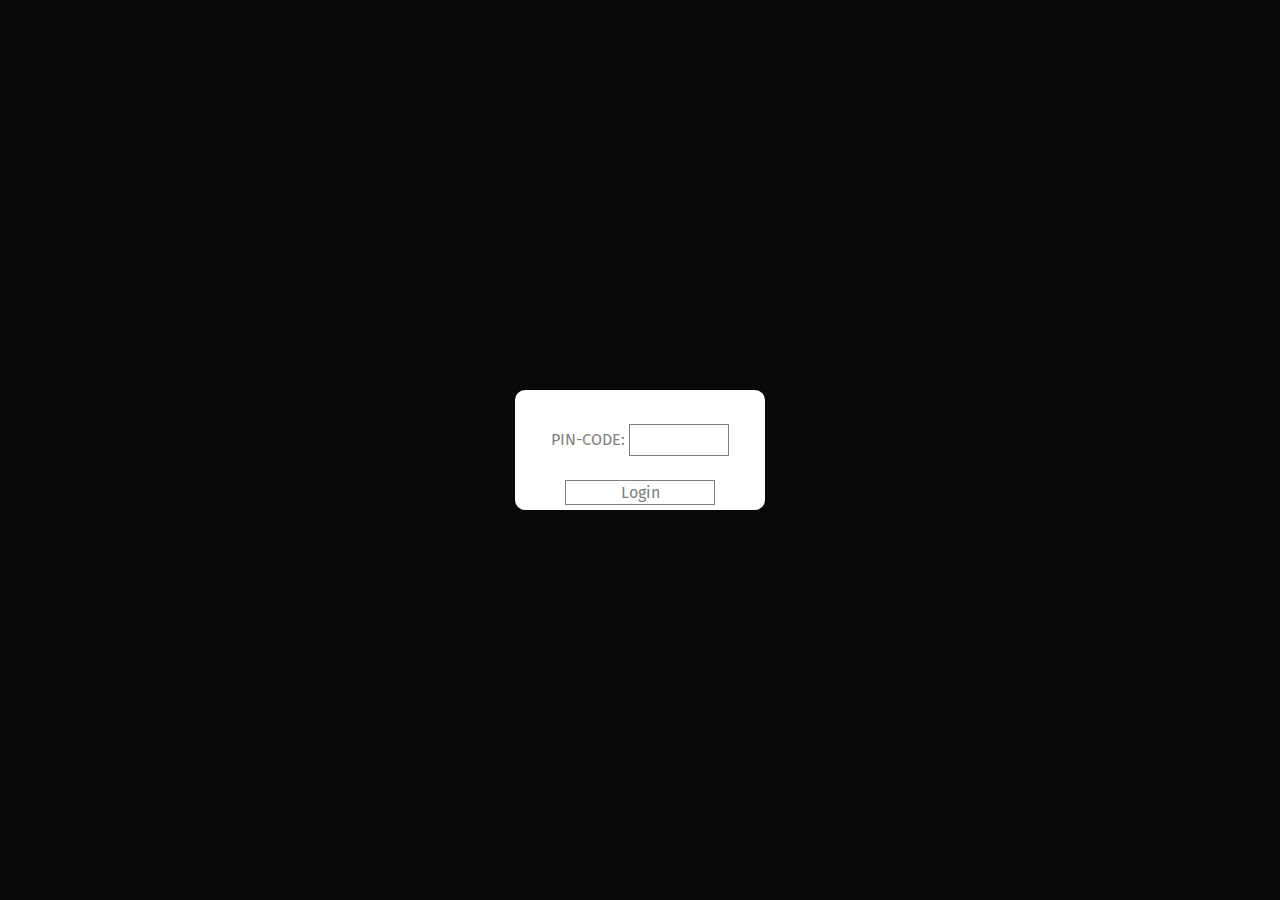
<file: graphics/html/dashboard.html>
<!DOCTYPE html>
<html>
<head>
  <meta http-equiv="content-type" content="text/html; charset=UTF-8">
  <link rel="stylesheet" type="text/css" href="../css/framework.css" />
  <meta name="viewport" content="width=device-width, initial-scale=1, maximum-scale=1" />
  <meta name="theme-color" content="#A64819">
  <script src="https://ajax.googleapis.com/ajax/libs/jquery/2.2.2/jquery.min.js"></script>
  <link href='https://fonts.googleapis.com/css?family=Fira+Sans' rel='stylesheet' type='text/css'>
  <title>SilverBox</title>
</head>
<body>

<div id="container" style="display: none;">
  <div id="menuContainer" data-state="hidden" style="display: none;">
    <div id="menu">
      <ul>
        <li id="buttonSettings" class="" onclick="jumpTo('settingsBox')">Settings</li>
        <li id="buttonChannel" class="" onclick="jumpTo('channelBox')">Channel</li>
        <li id="buttonShedule" class="" onclick="jumpTo('scheduleBox')">Schedule</li>
        <li id="buttonContact" class="" onclick="sos()">SOS</li>
      </ul>
    </div>
  </div>
<nav>
  <div id="hamburger" onclick="menu()">
	<span>&nbsp;</span>
	<span>&nbsp;</span>
	<span>&nbsp;</span>
  </div>
    <img id="logo" onclick="jumpTo('frame1')" src="../images/logo.png" />
  <ul>
    <li id="buttonSettings" class="coolButton" onclick="jumpTo('settingsBox')">Settings</li>
    <li id="buttonChannel" class="coolButton" onclick="jumpTo('channelBox')">Channel</li>
    <li id="buttonShedule" class="coolButton" onclick="jumpTo('scheduleBox')">Schedule</li>
  </ul>
</nav>
<user>
  <ul>
    <li>User: ProtoType</li>
    <li>Venue: The Moon</li>
  </ul>
  <span id="date_time"></span>
  <script>
    window.onload = date_time('date_time');
    function date_time(id)
    {
        date = new Date;
        year = date.getFullYear();
        month = date.getMonth();
        months = new Array('January', 'February', 'March', 'April', 'May', 'June', 'July', 'August', 'September', 'October', 'November', 'December');
        d = date.getDate();
        day = date.getDay();
        days = new Array('Sunday', 'Monday', 'Tuesday', 'Wednesday', 'Thursday', 'Friday', 'Saturday');
        h = date.getHours();
        if(h<10)
        {
                h = "0"+h;
        }
        m = date.getMinutes();
        if(m<10)
        {
                m = "0"+m;
        }
        s = date.getSeconds();
        if(s<10)
        {
                s = "0"+s;
        }
        result = ''+days[day]+' '+months[month]+' '+d+' '+year+' '+h+':'+m+':'+s;
        document.getElementById(id).innerHTML = result;
        setTimeout('date_time("'+id+'");','1000');
        return true;
      }
  </script>
</user>
<div class="box" id="frame1">
  <div class="inbox-half">
    <iframe scrolling="no" style="height: 100px;" src="/elements/play-light.php" >Loading...</iframe><br />
    <iframe scrolling="no" style="height: 200px;" src="/elements/stop-button.php" >Loading...</iframe>
  </div>
</div>

<div class="box" id="nowPlayingBox" >
  <div class="inbox-half"><!-- Now PLaying Container -->
    <h1>Now Playing</h1><br/><br/>
	<iframe scrolling="no" id="trackInfo" src="/elements/now-playing.php" >Loading...</iframe>
  </div>
  <div class="inbox-half" id="channelBox"><!-- Channel Selector -->
    <h1>Channel Override</h1><br/><br/>
	<iframe scrolling="yes" id="moodDial" src="/elements/channel-box.php" >Loading...</iframe>
  </div>
</div>


<div id="scheduleBox" class="box"><!-- Schedule Box -->
  <div class="inbox-full">
	<h1>Schedule</h1>
	<iframe id="scheduleA" src="/elements/schedule.php" onLoad="autoResize('scheduleA');" width="100%">Loading...</iframe><br /><br />
  </div>
</div>

<div class="box"><!-- Jingles Box -->
  <div class="inbox-full">
	<h1>Jingles</h1>
	<iframe id="jingles" src="/elements/jingles.php"  onLoad="autoResize('jingles');" width="100%">Loading...</iframe><br /><br />
  </div>
</div>

<div id="settingsBox" class="box"><!-- Settings Box -->
  <div class="inbox-full">
	<h1>Settings</h1>
  <p><i>Update your user info here.</i></p>
	<form method="post" onsubmit="return settings();" id="settingsForm">
    <fieldset style="display: inline-block">
      <legend>Main Contact Information</legend>
      <label for="User">New Username:</label>
      <input type="text" autocomplete="off" id="User"></input><br /><br />
      <label for="Venue">New Venue Name:</label>
      <input type="text" autocomplete="off" id="Venue"></input><br /><br />
      <label for="Phone">Contact Phone Number:</label>
      <input type="text" autocomplete="off" id="Phone"></input><br /><br />
    </fieldset><br /><br />
    <fieldset style="display: inline-block">
      <legend>Change PIN Code</legend>
      <label for="PassNew">New Pin Code:</label>
      <input type="password" pattern="[0-9]{4}" id="PassNew" placeholder="4 Digits Only!"></input><br /><br />
      <label for="PassOld">Old Pin Code:</label>
      <input type="password" id="PassOld"></input><br /><br />
    </fieldset><br /><br />
    <button type="submit">Submit Changes</button><br /><br />
    <div id="settingsBoxResult"></div>
  </form>
  </div>
</div>

<div class="foot-space">&nbsp;</div>
<footer>
<table>
 <tr>
  <td><div  id="buttonContact" class="coolButton" onclick="sos()">SOS?</div></td>
 </tr>
</table>
</footer>

</div><!-- End of the master container -->
<div id="secureLock">
  <div id="loginForm">
    <span id="data"> </span>
    <form id="loginSubmit" onsubmit="return loginNow();" method="post">
      PIN-CODE:
      <input type="password" name="passCode" value="" autofocus="true" autocomplete="off" />
      <input type="submit"  value="Login" />
    </form>
  </div>
</div>
<script language="JavaScript">
<!--
function autoResize(id) // Height only...
{

  setTimeout (function()
  {
    var newheight;
    if(document.getElementById){
        newheight = document.getElementById(id).contentWindow.document .body.scrollHeight;
    }
    document.getElementById(id).height = (newheight) + "px";
  },500);
}
//-->

function jumpTo(place)
{
      $('html, body').animate({
          scrollTop: ($("#"+place).offset().top) -100
      }, 500);
      menu();
}


function loginNow()
{
    $.ajax({type:'POST', url: '../../elements/chk.php', data:$('#loginSubmit').serialize(), success: function(response)
    {
        if (response == "ok")
        {
          document.getElementById('secureLock').style.display = 'none';
          document.getElementById('container').style.display = 'block';
        } else
        {
          document.getElementById('loginForm').style.backgroundColor = 'pink';
          var form = document.getElementById("loginSubmit");
            form.reset();
        }
    }});

    return false;
}

function menu()
{
  // Do nothing unless mobile media queries are enguaged.
  if ($(document).width() <= 1386)
  {
    // Check of the menu is in or out, and adjust accordingly.
    var $menu = $('#menuContainer');
    var state = $menu.data('state');
    if (state == 'visible')
    {
      // Menu is out, bring it in.
      $menu.hide();
      $menu.data('state','hidden');
    }
    else
    {
      // Menu is in, bring it out.
      $menu.show();
      $menu.data('state','visible');
    }
  }
  else
  {
    return false;
  }

}

function sos(pos)
{
  if (!pos)
  {
    // When toggled with no arg, this function should bring a popup to send instant sos signal
    $('body').append('<div id="sosPopup" class="popup"><h2>SOS</h2><span>Do you want to send an SOS signal to your support team now?</span><br /><div onclick="sos(\'send\')" class="sosButton green">Yes</div><div onclick="sos(\'cancel\')" class="sosButton red">No</div></div>');
    menu();
  }
  else if (pos == "send")
  {
    // AJAX to sos.php and await the response to decide what feedback to give.
    $('#sosPopup').html('<h2>Sending!</h2><span><img src="../images/loading.gif" /></span>');
    $.ajax({url: "../../elements/sos.php", success: function(result)
    {
        $("#sosPopup").html(result+'<br /><div onclick="sos(\'cancel\')" class="sosButton green">OK</div>');
    }});
  }
  else // Will either be cancel or a mistake, either way, close the popup.
  {
    $('#sosPopup').remove();
  }

}

function settings()
{
  var newName = $('#settingsForm #User').val();
  var newVenue = $('#settingsForm #Venue').val();
  var newPhone = $('#settingsForm #Phone').val();
  var PassNew = $('#settingsForm #PassNew').val();
  var PassOld = $('#settingsForm #PassOld').val();
  // AJAX to settings.php and await the response to decide what feedback to give.
  $('#settingsBoxResult').html('<h2>Saving Info...</h2><span><img src="../images/loading-dark.gif" /></span>');
  $.ajax({url: "../../elements/settings.php?name="+newName+"&venue="+newVenue+"&phone="+newPhone+"&passNew="+PassNew+"&passOld="+PassOld, success: function(result)
  {
      $("#settingsBoxResult").html(result);
  }});
    return false;
}
</script>




</body>
</html>
</file>
<file: graphics/css/framework.css>
/*

Much of the responsive elements provided by W3.CSS 1.81 by J.E.Refsnes.
Extract from normalize.css by Nicolas Gallagher and Jonathan Neal git.io/normalize
The rest by Base IT Systems, specifically created to make very quick, simple responsive layouts which always take one whole viewport per frame.

*/

*{-webkit-box-sizing:border-box;-moz-box-sizing:border-box;box-sizing:border-box}
html{-ms-text-size-adjust:100%;-webkit-text-size-adjust:100%;}
body{margin:0}
article,aside,details,figcaption,figure,footer,header,hgroup,main,menu,nav,section,summary{display:block}
audio,canvas,video{display:inline-block; vertical-align:top; margin:none;}
audio:not([controls]){display:none;height:0}
[hidden],template{display:none}
a{-webkit-tap-highlight-color:transparent;background-color:transparent}
a:active,a:hover{outline:0}
abbr[title]{border-bottom:1px dotted}
b,strong{font-weight:bold}
dfn{font-style:italic}
mark{background:#ff0;color:#000}
small{font-size:80%}
sub,sup{font-size:75%;line-height:0;position:relative;vertical-align:baseline}
sup{top:-0.5em} sub{bottom:-0.15em}
img{border:0} svg:not(:root){overflow:hidden}
hr{-moz-box-sizing:content-box;box-sizing:content-box}
pre{overflow:auto}
code,kbd,pre,samp{font-family:monospace,monospace;font-size:1em}
button,input,optgroup,select,textarea{color:inherit;font:inherit;margin:0}
button{overflow:visible}button,select{text-transform:none}
button,html input[type=button],input[type=reset],input[type=submit]{-webkit-appearance:button;cursor:pointer}
button[disabled],html input[disabled]{cursor:default}
button::-moz-focus-inner,input::-moz-focus-inner{border:0;padding:0}
input[type=checkbox],input[type=radio]{padding:0}
input[type=number]::-webkit-inner-spin-button,input[type=number]::-webkit-outer-spin-button{height:auto}
input[type=search]{box-sizing:content-box;-webkit-appearance:textfield;-moz-box-sizing:content-box;-webkit-box-sizing:content-box}
input[type=search]::-webkit-search-cancel-button,input[type=search]::-webkit-search-decoration{-webkit-appearance:none}
fieldset{border:1px solid #c0c0c0;margin:0 2px;padding:0.35em 0.625em 0.75em}
legend{border:0;padding:0}
textarea{overflow:auto}
optgroup{font-weight:bold}
/* End extract from normalize.css */


html,body{font-family: 'Open Sans', sans-serif;font-size:1em;line-height:1.5,}
h1,h2,h3,h4,h5,h6 {font-family:'Open Sans', sans-serif;400;margin:10px 0}
h1 a,h2 a,h3 a,h4 a,h5 a,h6 a{font-weight:inherit}
hr{height:0;border:0;border-top:1px solid #eee;margin:20px 0}
img{margin-bottom:-5px}
a{color:inherit}
table{border-collapse:collapse;border-spacing:0;width:100%;display:table}
table,th,td{border:none}
ul, li {font-size:1em; line-height:1.8em; list-style-type: none !important;}
iframe {border: none; scroll: none; overflow:hidden; display:inline;}


* {font-family: 'Fira Sans', sans-serif !important;}

html, body {
  background-color: #272E28;
  text-align: center;
  color: white;
}

#secureLock {
  width: 100%;
  height: 100%;
  position:absolute;
  top:0;
  left: 0;
  background-color: rgba(0,0,0,.8);
  z-index: 100000;
}

#secureLock #loginForm {
  position: absolute;
  display: inline-block;
  left: 50%;
  margin-left: -125px;
  top: 50%;
  margin-top: -60px;
  width: 250px;
  height: 120px;
  background-color: white;
  border-radius: 10px;
  color: grey;
  line-height: 100px;
}

#secureLock #loginForm input[type='password'] {
  width: 100px;
  height: 20px;
  border: thin solid grey;
  color: orange;
  padding: 15px;
}

#secureLock #loginForm input:focus {
  outline-width: 0;
}

#secureLock #loginForm input[type='submit'] {
  position: absolute;
  bottom: 5px;
  width: 150px;
  left: 50%;
  margin-left: -75px;
  height: 25px;
  background: white;
  border: thin solid grey;
  color: grey;
  line-height: 0px;
}

#hamburger { display: none;}

nav {
  position: fixed;
  top:0;
  left:0;
  width: 100%; /* Fallback */
  width:100vw; /* Fallback in case calc is not an option */
  width: calc(100vw - 17px); /* Calc to adjust for scrollbar. */
  height:60px;
  background: black;
  transition: all .2s ease-in-out;
  -moz-transition: all .2s ease-in-out;
  -webkit-transition: all .2s ease-in-out;
  vertical-align: middle;
  text-align: center;
  z-index:1000;
}

#logo {
  position: absolute;
  left: 50%;
  margin-left: -105px; /* Center based on width of img */
  margin-top: 3px;
}

/*
nav ul:first-of-type {
  list-style-type: none;
  padding: 0px 0vw 0px 10vw;
  float: left;
  margin-top: 12px;
}

nav ul:last-of-type {
  list-style-type: none;
  padding: 0px 10vw 0px 0vw;
  float: right;
  margin-top: 12px;
}
*/
nav ul {
  float: right;
}

nav ul li {
  cursor: pointer;
  color: white;
  display: inline;
  padding: 0px 2vw 0px 3vw;
  transition:  all .2s ease-in-out;
  -moz-transition:  all .2s ease-in-out;
  -webkit-transition:  all .2s ease-in-out;
}

nav ul li:hover {
  color: #4D4D4D;
}

user {
  display: block;
  position: fixed;
  top:60px;
  left:0;
  width: 100%; /* Fallback */
  width:100vw; /* Fallback in case calc is not an option */
  width: calc(100vw - 17px); /* Calc to adjust for scrollbar. */
  height: auto;
  min-height:25px;
  background: #574538;
  vertical-align: middle;
  text-align: center;
  z-index:1000;
  color: white;
  border-bottom: thin solid #F5712F;
}

user iframe {
  width: 100px;
}

user ul {
  list-style-type: none;
  float: left;
  margin: 0;

}

user ul li {
  display: inline;
  padding: 0px 2vw 0px 3vw;
}

user span {
  float: right;
  margin:5px 0 0 20px;
  width: 300px;
  text-align: left;
}

footer {
  position: fixed;
  width: 100vw;
  height: 50px;
  bottom: 0px;
  background-color: /*rgba(152, 153, 153, .8)*/ black;
  text-align: center;
}

footer table {
  width: 100%;
  text-align: center;
}

footer table tr td {
  width: 30%;
  height: auto;
  padding-top: 7px;
  vertical-align: top;
}

.foot-space { height: 75px; width: 100%}

.coolButton {
  display: inline-block;
  margin-top: 0px;
  background-color: transparent;
  border-radius: 0px;
  padding: 12px;
  color: white;
  width: 160px;
  text-align: center;
  line-height: 100%;
  cursor: pointer;
  z-index: 5002;
  transition: all .2s ease-in-out;
  -moz-transition: all .2s ease-in-out;
  -webkit-transition: all .2s ease-in-out;
}

	.coolButton:hover {
	  color: #F5712F;
	}

#buttonShedule {
  background: url(../images/schedule.png) no-repeat center;
  background-size:35px 35px;
  background-position: 5px 3px;
}

	#buttonShedule:hover {
	  background: url(../images/schedule-hover.png) no-repeat center;
	  background-size:35px 35px;
	  background-position: 5px 3px;
	}

#buttonChannel {
  background: url(../images/channel.png) no-repeat center;
  background-size:35px 35px;
  background-position: 5px 3px;
}

	#buttonChannel:hover {
	  background: url(../images/channel-hover.png) no-repeat center;
	  background-size:35px 35px;
	  background-position: 5px 3px;
	}

#buttonSettings {
  background: url(../images/settings.png) no-repeat center;
  background-size:25px 25px;
  background-position: 15px 5px;
}

	#buttonSettings:hover {
	  background: url(../images/settings-hover.png) no-repeat center;
    background-size:25px 25px;
    background-position: 15px 5px;
	}

#buttonContact {
  background: url(../images/contact.png) no-repeat center;
  background-size:25px 25px;
  background-position: 15px 5px;
}

	#buttonContact:hover {
	  background: url(../images/contact-hover.png) no-repeat center;
    background-size:25px 25px;
    background-position: 15px 5px;
	}

h1 {
  font-size: 20px;
  letter-spacing: 5px;
  display: inline-block;
  color: #F5712F;
  text-shadow: 0 0 20px yellow;
  background-color: #574538;
  border: 2px solid #F5712F;
  padding: 10px 15px 8px 15px;
  border-radius: 10px;
}

.box {
  width:100%;
  min-width: 300px;
  text-align: center;
  vertical-align:middle;
  overflow-x: hidden;
}


.inbox-half {
  height:100%;
  padding: 0%;
  width:48.9%;
  margin-bottom: 25px;
  display: inline-block;
  vertical-align:middle;
  background-color: #1C181C;
}

.inbox-full {
  height: 100%;
  padding: 0%;
  width:98%;
  margin-bottom: 25px;
  display: inline-block;
  vertical-align:middle;
  background-color: #1C181C;
}

#frame1 {
  margin-top: 100px;
  min-height:350px;
  transition: all .5s ease-in-out;
  -moz-transition: all .5s ease-in-out;
  -webkit-transition: all .5s ease-in-out;
}

#trackInfo {
  width: 100%;
  height:550px;
}

#play-list {
  width: 90%;
  min-width: 500px;
  max-width: 800px;
  height: 80%;
  max-height: 715px;
  min-height: 250px;
  vertical-align: middle;
}

.actionButton {
  display: inline-block;
  width: 100%;
  height: 100%;
  margin: 0px;
}

#dropButton {
  display: inline;
  border: 2px solid white;
  border-radius: 50%;
  padding: 15px;
  color: white;
  cursor: pointer;
  transition: all .2s ease-in-out;
  -moz-transition: all .2s ease-in-out;
  -webkit-transition: all .2s ease-in-out;
}

	#dropButton:hover {
	  border: 2px solid #F5712F;
	  color: #F5712F;
	}

#settingsForm {
  padding: 25px 15px 50px 15px;
}

#settingsForm input {
  background-color: transparent;
  border: thin solid white;
  outline: none;
  padding: 10px 25px;
}

#settingsForm button {
  border: 2px solid green;
  border-radius: 15px;
  outline: none;
  background-color: transparent;
  color: white;
  padding: 25px;
}

#settingsForm label {
  display: inline-block;
  width: 200px;
  margin-right: 15px;
  text-align: right;
}

legend {
  padding: 5px;
  text-align: left;
  margin-left: 15px;
}

#settingsBoxResult {
  height: auto;
  min-height: 100px;
}

#moodDial {
  width: 100%;
  position: relative;
  height: auto;
  min-height:550px;
}

.popup {
  position: fixed;
  top: 50px; /* Fallback */
  left: 50px; /* Fallback */
  top: calc(50% - 100px);
  left: calc(50% - 125px);
  width: 250px;
  min-height: 200px;
  height: auto;
  max-height: 270px;
  overflow-y: auto;
  background-color: white;
  border-radius: 10px;
  box-shadow: 0 0 15px #F5712F inset;
  padding: 10px;
  text-align:center;
}

.popup h2, .popup span {
  color: #616161;
}

.sosButton {
  display: inline-block;
  cursor: pointer;
  margin: 15px;
  width: 50px;
  height: 50px;
  border-radius: 50%;
  line-height: 50px;
}

  .sosButton.red {
    box-shadow: 0 0 15px red inset;
    color: red;
  }

  .sosButton.green {
    box-shadow: 0 0 15px green inset;
    color: green;
  }


@media  only screen and (max-width: 1400px) {

	.box {
	  display: block;
	  position:relative;
	  width:100%;
	  text-align: center;
	  clear: both;
	}


	.inbox-half, .inbox-full {
	  display: block;
	  position:relative;
	  padding: 0%;
	  width:100%
	}

  nav {
    height:50px;
  }

  #logo  {
    margin: 10px 0px 0px 0px;
    width: 150px;
    margin-left: -75px; /* Center based on width of img */
  }

  user {
    top:50px;
  }

  .coolButton { display: none;}

  #hamburger {
    display: inline-block;
    position: absolute;
    top: 0px;
    left: 0px;
    padding: 5px;
    width: 50px;
    height: 50px;
    background-color: black;
    z-index: 1001;
    cursor: pointer;
  }

  #hamburger span {
    display: block;
    height: 5px;
    margin: 5px 0 5px 0;
    background-color: white;
    z-index: -1;
  }

  #menuContainer {
    position: fixed;
    top: 50px;
    width: 100%;
    height: 90%;
    overflow-y: auto;
    background-color: rgba(255,255,255,0.8);
    z-index: 1100;
  }

  #menu {
    position: absolute;
    top: 0px;
    left: 0px;
    width: 310px;
    height: 250px;
    margin-left: 0px;
  }

  #menu ul {
    padding-left: 10px;
  }

  #menu ul li {
    background-color: black;
    padding: 15px;
    border-radius: 15px;
    margin-top: 15px;
  }

  #menu #buttonShedule {
    background: black url(../images/schedule.png) no-repeat center;
    background-size:35px 35px;
    background-position: 12px 12px;
  }

  	#menu #buttonShedule:hover {
  	  background: black url(../images/schedule-hover.png) no-repeat center;
  	  background-size:35px 35px;
  	  background-position: 12px 12px;
  	}

  #menu #buttonChannel {
    background: black url(../images/channel.png) no-repeat center;
    background-size:35px 35px;
    background-position: 10px 10px;
  }

  	#menu #buttonChannel:hover {
  	  background:  black url(../images/channel-hover.png) no-repeat center;
  	  background-size:35px 35px;
  	  background-position: 10px 10px;
  	}

  #menu #buttonSettings {
    background: black url(../images/settings.png) no-repeat center;
    background-size:25px 25px;
    background-position: 15px 15px;
  }

  	#menu #buttonSettings:hover {
  	  background: black url(../images/settings-hover.png) no-repeat center;
      background-size:25px 25px;
      background-position: 15px 15px;
  	}

  #menu #buttonContact {
    background: black url(../images/contact.png) no-repeat center;
    background-size:25px 25px;
    background-position: 15px 17px;
  }

  	#menu #buttonContact:hover {
  	  background: black url(../images/contact-hover.png) no-repeat center;
      background-size:25px 25px;
      background-position: 15px 15px;
  	}

  #trackInfo {
    height:950px;
  }

  #scheduleA, #jingles {
    width: 125%;
    overflow-x: auto;
    -ms-zoom: 0.75;
    -moz-transform: scale(0.75);
    -moz-transform-origin: 0 0;
    -o-transform: scale(0.75);
    -o-transform-origin: 0 0;
    -webkit-transform: scale(0.75);
    -webkit-transform-origin: 0 0;
  }

}


@media only screen and (max-width: 1024px) { /* Remove the calc for scroll bar on mobile devices - they don't have 17px scrollbars. */
  nav, user {
    width: 100%;
    width: 100vw;
  }
}


/* END of CSS */
</file>
